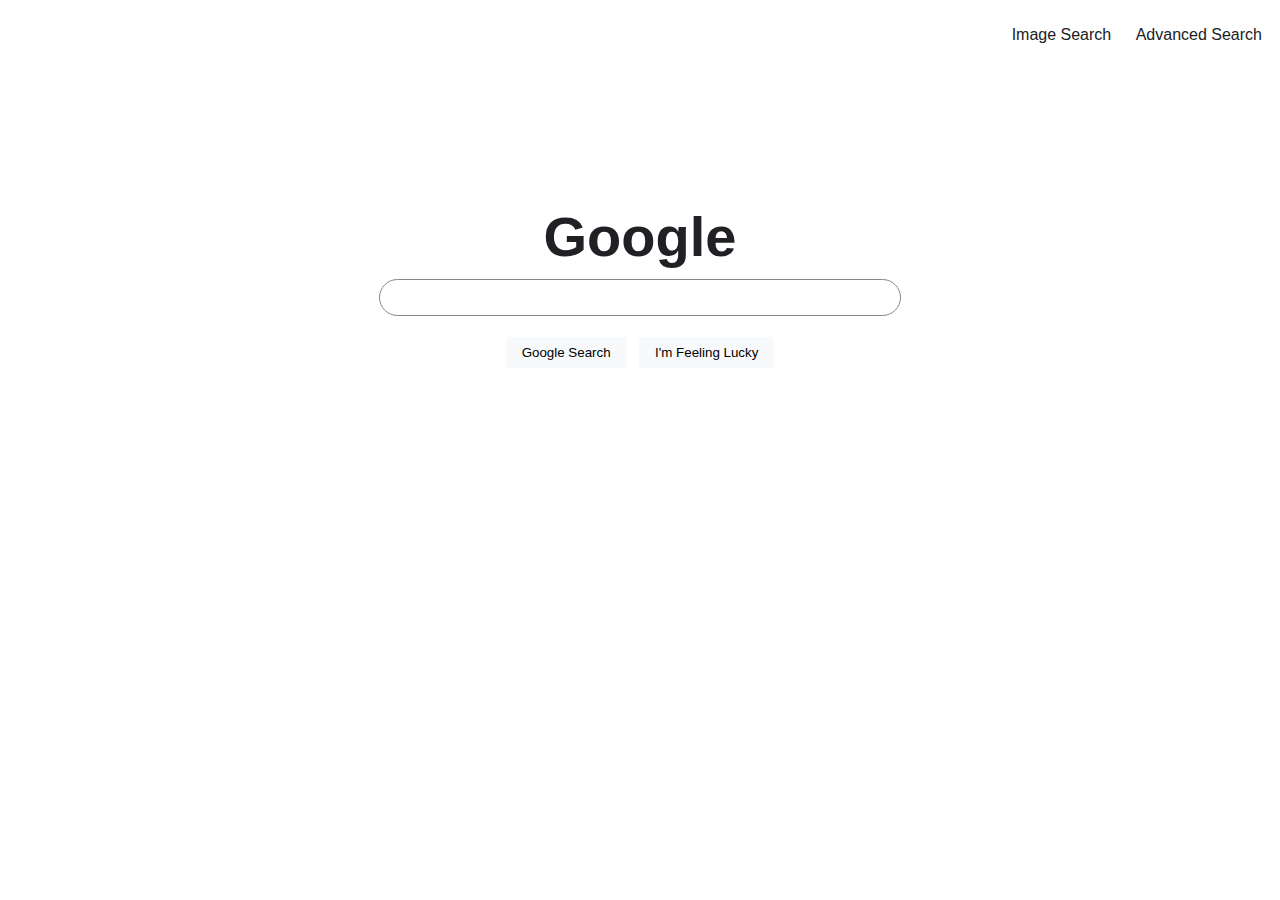
<file: index.html>
<!DOCTYPE html>
<html lang="en">
    <head>
        <title>Search</title>
        <link rel="stylesheet" href="style.css">
    </head>
    <body>
        <ul class="navbar">
    	    <li><a href="ImageSearch.html">Image Search</a></li>
    	    <li><a href="AdvancedSearch.html">Advanced Search</a></li>
        </ul>
        <div>
            <center class="vertical-center">
                <h1>Google</h1>
                <form action="https://google.com/search">
                    <input type="text" name="q" class="searchbar">
                    <input type="submit" value="Google Search" class="searchbutton">
                    <input type="submit" name="btnI" value="I'm Feeling Lucky" class="searchbutton">
                </form>
            </center>
        </div>
    </body>
</html>
</file>
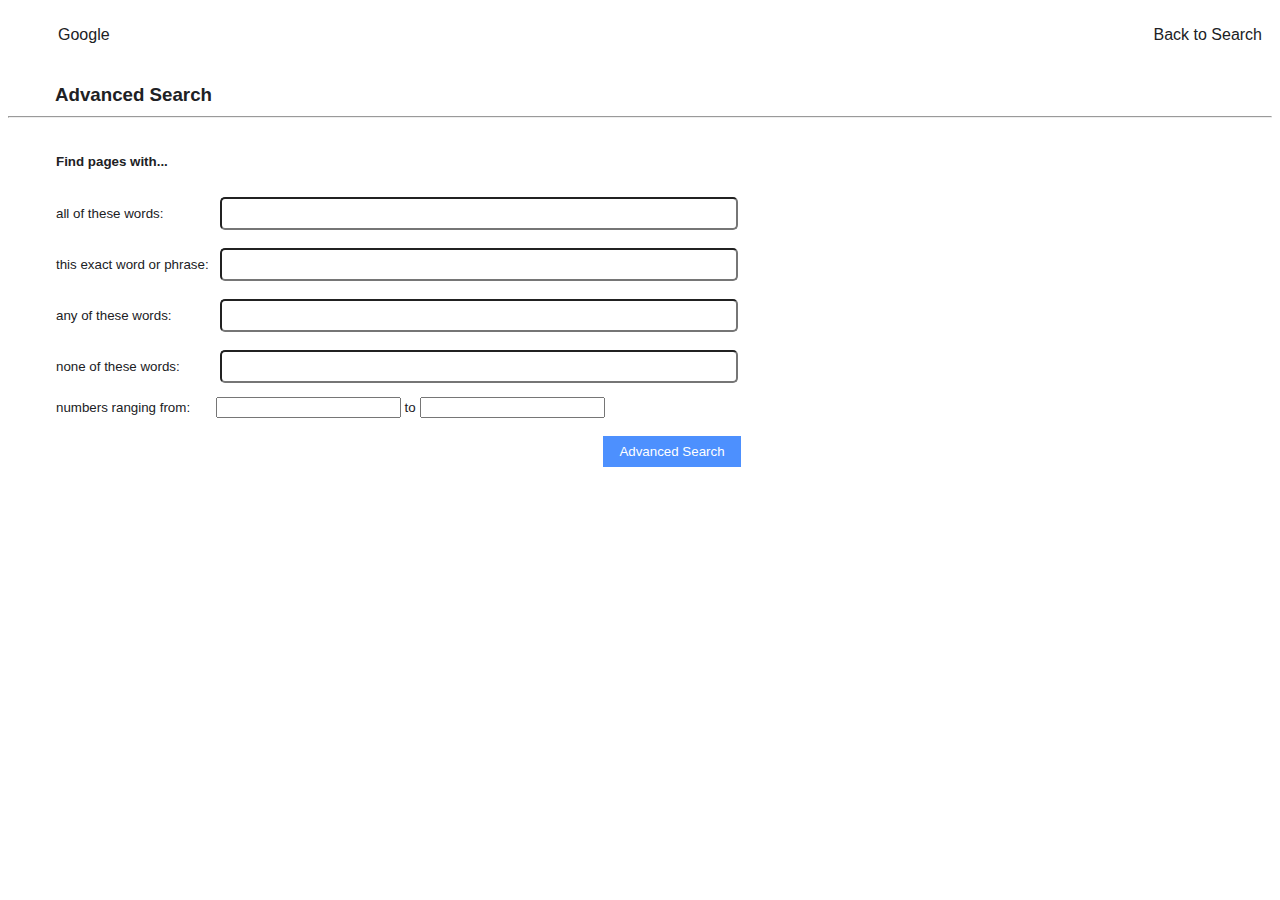
<file: AdvancedSearch.html>
<!DOCTYPE html>
<html lang="en">
	<head>
		<title>Advanced Search</title>
		<link rel="stylesheet" href="style.css">
	</head>
	<body>
		<ul class="navbar">
            <li style="float:left">Google</li>
    	    <li><a href="index.html">Back to Search</a></li>
        </ul>
        <h3>Advanced Search</h3>
        <hr>
		

		<form action="https://google.com/search">
			
			<table class="text-input-table">
				<tr><td><h4>Find pages with...</h4></td></tr>	
				<tr>
					<td> all of these words: </td>
					<td> <input name="as_q" type="text" class="searchbar-sm"> </td>
				</tr>
				<tr>
					<td>this exact word or phrase: </td>
					<td><input name="as_epq" type="text" class="searchbar-sm"></td>
				</tr>
				<tr>
					<td> any of these words: </td>
					<td> <input name="as_oq" type="text" class="searchbar-sm"> </td>
				</tr>
				<tr>
					<td>none of these words: </td>
					<td><input name="as_eq" type="text" class="searchbar-sm"> </td>
				</tr>
				<tr>
					<td>numbers ranging from: </td>
					<td>
						<table class="text-input-inner-table">
							<tr>
						 		<td><input name="as_nlo" type="text" class="searchbar-inner-sm"></td>
								<td><label for="to">to</label></td>
						 		<td><input name="as_nhi" type="text" class="searchbar--inner-sm"></td>
							</tr>
						</table>
					</td>
				</tr>
				<tr>
					<td></td>
					<td><input type="submit" value="Advanced Search" class="searchbutton"></td>
				</tr>
			 </table>
		</form>
	</body>
</html>
</file>
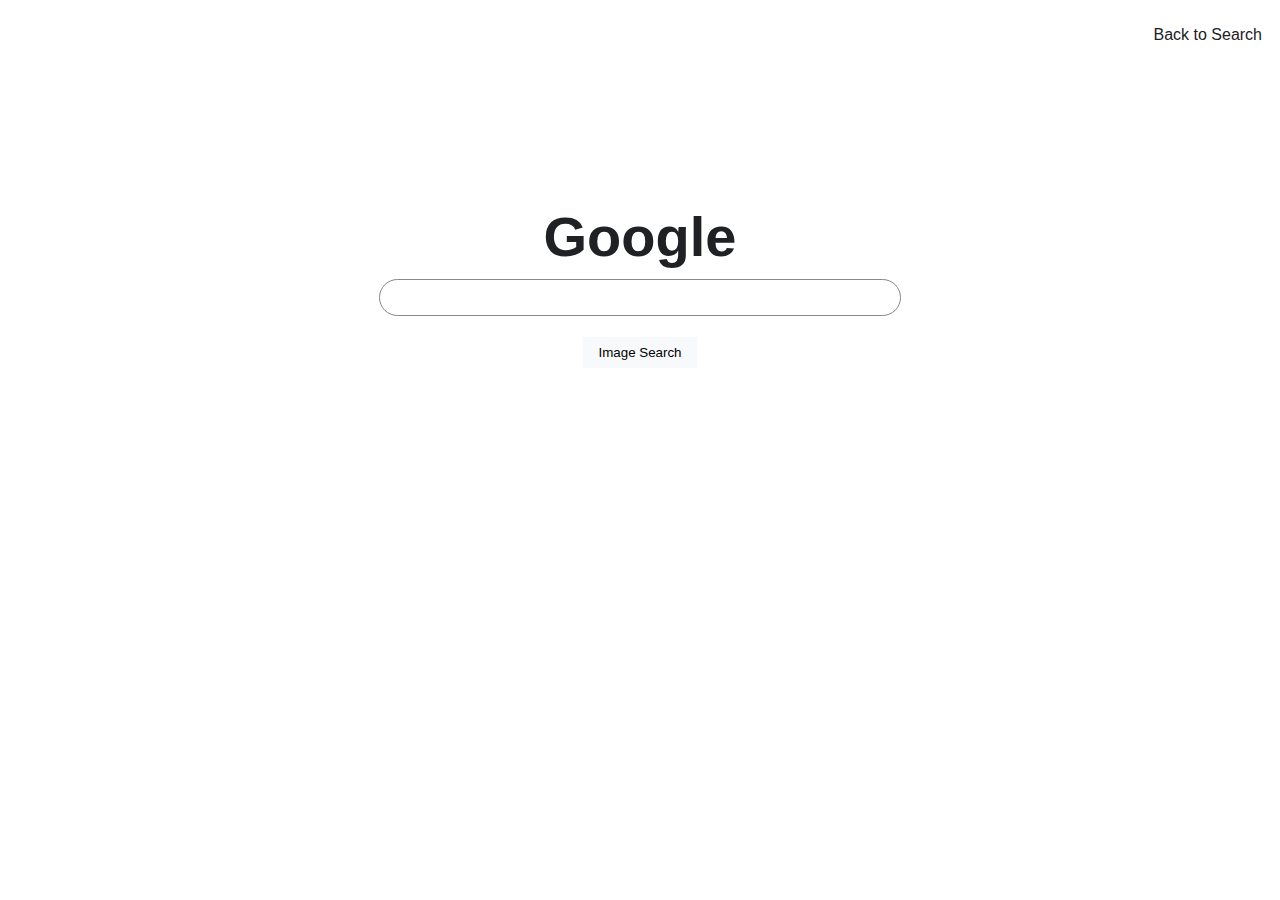
<file: ImageSearch.html>
<!DOCTYPE html>
<html lang="en">
	<head>
		<title>Image Search</title>
		<link rel="stylesheet" href="style.css">
	</head>
	<body>
		<ul class="navbar">
    	    <li><a href="index.html">Back to Search</a></li>
        </ul>
		<center class="vertical-center">
			<h1>Google</h1>
			<form action="https://google.com/search">
	            <input type="text" name="q" class="searchbar">
	            <input hidden="true" name="tbm" value="isch">
	            <input type="submit" value="Image Search" class="searchbutton">
	        </form>
	    </center>
	</body>
</html>
</file>
<file: style.css>
/* Selector lists */
body {
  font-family: Futura, Trebuchet MS, Arial, san-serif;
  color: #202124;
}

h1 {
  font-size: 42pt;
  margin: 5px;
}

h3 {
  margin: 30px 0px 10px 47px;
}

.navbar {
  text-align: right;
}
.navbar li {
  display: inline-block;
  padding: 10px;
}
.navbar a {
  color: #202124;
}
.navbar a, .navbar a:active, .navbar a:hover, .navbar a:visited {
  text-decoration: none;
}
.navbar a:active, .navbar a:hover {
  text-decoration: underline;
}

.searchbar {
  border-color: #888888;
  border-style: solid;
  border-width: 1px;
  border-radius: 20px;
  display: block;
  margin: 10px;
  padding: 10px;
  width: 500px;
}

@media only screen and (max-width: 550px) {
  .searchbar {
    width: 90%;
  }
}
.searchbar-sm {
  border-radius: 5px;
  display: block;
  margin: 7px;
  padding: 7px;
  width: 500px;
}

@media only screen and (max-width: 768px) {
  .searchbar-sm {
    width: 190px;
  }
}
.searchbutton {
  background-color: #F8F9FA;
  border-style: none;
  margin: 11px 4px;
  padding: 8px 16px;
}

.text-input-table {
  margin: 15px 45px;
}
.text-input-table tr {
  font-size: 10pt;
}
.text-input-table tr td .searchbutton {
  float: right;
  background-color: #4D90FE;
  color: #FFFFFF;
}

.vertical-center {
  margin-top: 150px;
}

@media only screen and (max-height: 500px) {
  .vertical-center {
    margin-top: 15px;
  }
}
.searchbar:hover, .searchbar:focus, .searchbar-sm:hover, .searchbar-sm:focus, .searchbutton:hover {
  box-shadow: 0 0 1px 1px #888888;
  outline: none;
}


/*# sourceMappingURL=style.css.map */
</file>
